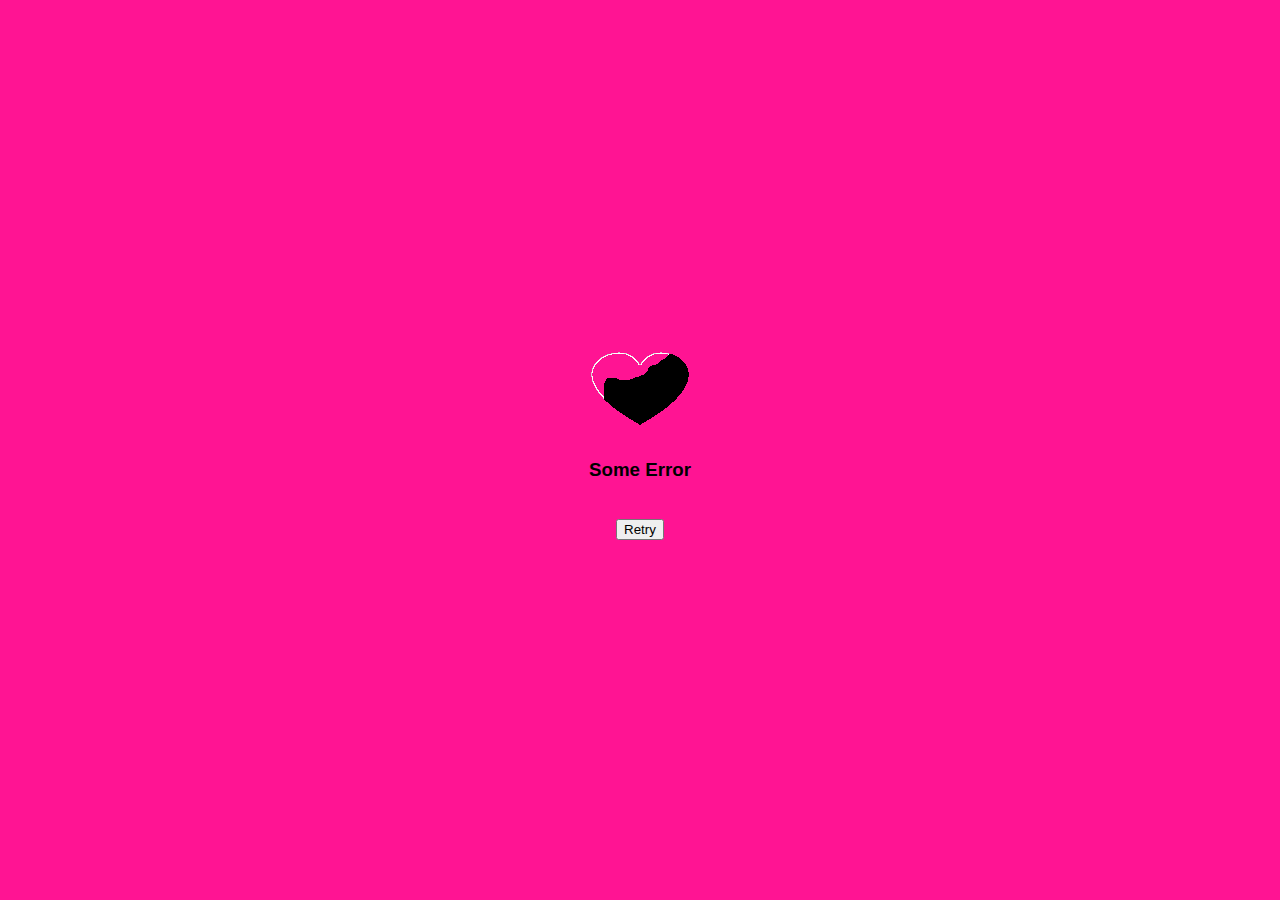
<file: index.html>
<html>

<head>
    <!-- Primary Meta Tags -->
    <title>999Nigerians - Connecting 999 Nigerians Yearly</title>
    <meta name="description"
        content="999Nigerians is a unique dating platform connecting 999 random people across Nigeria every year. Limited slots available—join now!">
    <meta name="keywords"
        content="999Nigerians, Nigerian dating app, exclusive dating platform, connect Nigerians, love in Nigeria">
    <meta name="author" content="999Nigerians">
    <meta name="viewport" content="width=device-width, initial-scale=1.0">
    <meta charset="UTF-8">

    <!-- Open Graph / Facebook -->
    <meta property="og:type" content="website">
    <meta property="og:title" content="999Nigerians - Connecting 999 Nigerians Yearly">
    <meta property="og:description"
        content="Join 999Nigerians, the exclusive platform connecting 999 random Nigerians each year. Limited slots—don't miss out!">
    <meta property="og:image"
        content="https://ojiiis.github.io/999nigerians/images/fc3eec6e-9429-4f2a-9391-2e7fc0434d0d.webp">
    <meta property="og:url" content="https://ojiiis.github.io/999nigerians">
    <meta property="og:site_name" content="999Nigerians">

    <link rel="stylesheet" href="https://cdnjs.cloudflare.com/ajax/libs/font-awesome/4.7.0/css/font-awesome.min.css">
    <link rel="stylesheet" href="assets/css/main.css">
</head>

<body>
    <div id="network-error">
        <img src="images/loading.gif">
        <h3>Some Error</h3>
        <div class="button-group">
            <button>Retry</button>
        </div>
    </div>


    <div id="loading"><img src="images/loading.gif"></div>
    <div id="error-card">

    </div>
    <div id="pm-div">
        <div id="pm-div-center">
            <input type="text" placeholder="Type your message." id="pm-msg">
            <div class="button-group">
                <button id="pm-btn" data-pid="">Send messege</button>
                <button id="close-pm" class="red">Close</button>
            </div>
            <div id="pm-msg-callback">Message Sent</div>
        </div>
    </div>


    <div id="profile">
        <div class="container flex-btw">
            <h2>Your pictures</h2>
            <button class="btn" onclick="hideProfile()">Back</button>
        </div>
        <input type="file" id="media2" style="display:none">
        <div class="add-media-group">
            <div class="media-child" id="media-card-btn2">
                Click to upload picture
            </div>
            <div class="media-child uploaded2">

            </div>
            <div class="media-child uploaded2">

            </div>
            <div class="media-child uploaded2">

            </div>


        </div>
        <h3 class="pl20">Your profile details</h3>
        <div class="card-lister">
            <div>Fullname</div>
            <div id="profile-fullname"></div>
        </div>
        <div class="card-lister">
            <div>Date of birth</div>
            <div id="profile-dob"></div>
        </div>
        <div class="card-lister">
            <div>Location</div>
            <div id="profile-location"></div>
        </div>
        <div class="card-lister">
            <div>Interested in</div>
            <div id="profile-lookingfor"></div>
        </div>

        <div class="card-lister">
            <div>About</div>
            <div id="profile-about"></div>
        </div>
        <div class="button-group">
            <button class="btn" type="button" onclick="delete_account()">Delete Account</button>
            <button class="btn red" type="submit" class="submit" onclick="fakeLogout()">Logout</button>
        </div>

    </div>


    <div id="wrapper">
        <div class="novel-cards auth" id="sign-in">
            <form class="auth-form" action="https://lin.com.ng/love/signin">
                <h2>Sign in</h2>

                <div class="input-group">
                    <label>Email address</label>
                    <input type="text" placeholder="lovingyouwithallmy@andmoney.com" name="email" required>
                </div>
                <div class="input-group">
                    <label>Password</label>
                    <input type="password" value="your password" name="password" required>
                </div>
                <div class="input-group">
                    <sub>
                        <p>Don't have an accout? <a href="javascript:void(0)"
                                onclick="swapAuth('sign-in','sign-up')">sign up here</a></p>
                    </sub>
                    <button type="submit" class="submit">Sign in</button>
                </div>
            </form>
        </div>
        <div class="novel-cards auth" id="sign-up">
            <form class="auth-form" action="https://lin.com.ng/love/signup">
                <h2>Sign up</h2>
                <div class="input-group">
                    <label>Fullname</label>
                    <input type="text" placeholder="Juliet Romeo" name="fullname" required>
                </div>
                <div class="input-group">
                    <label>Date of birth</label>
                    <input type="date" placeholder="" name="dob" required>
                </div>
                <input type="hidden" name="state" id="state">
                <input type="hidden" name="city" id="city">
                <div class="input-group">
                    <label>Where do you live?</label>
                    <select id="location" data-state="state" required>
                        <option value=""> Select an option </option>
                    </select>
                </div>

                <div class="input-group">
                    <label>Email address</label>
                    <input type="text" placeholder="lovingyouwithallmy@andmoney.com" name="email">
                </div>
                <div class="input-group">
                    <label>Password</label>
                    <input type="password" value="your password" name="password">
                </div>
                <div class="input-group">
                    <sub>
                        <p>Already have an accout? <a href="javascript:void(0)"
                                onclick="swapAuth('sign-up','sign-in')">sign in here</a></p>
                    </sub>
                    <button type="submit" class="submit">Sign up</button>
                </div>
            </form>
        </div>


        <div class="novel-cards auth" id="let-know-you">
            <form class="auth-form" action="https://lin.com.ng/love/let-know-you">
                <h2><span id="let-know-you-usersname"></span>, Let us know you!</h2>
                <div class="input-group">
                    <label>Gender</label>
                    <select name="gender">
                        <option value=""> Select an option </option>
                        <option value="Male"> Male</option>
                        <option value="Female"> Female</option>
                    </select>
                </div>
                <div class="input-group">
                    <label>Who are you interested in seeing?</label>
                    <select name="lookingfor">
                        <option value=""> Select an option </option>
                        <option value="Male"> Male</option>
                        <option value="Female"> Female</option>
                        <option value="Both Male & Female"> Both Male & Female</option>
                    </select>
                </div>



                <div class="input-group">
                    <label>Provide a brief introduction about yourself</label>
                    <textarea name="about" rows="10"
                        placeholder="Hello, I am a passionate individual with a love for learning and collaboration."></textarea>
                </div>

                <div class="input-group">
                    <button type="submit" class="submit">Continue</button>
                </div>
            </form>
        </div>

        <div class="novel-cards auth" id="add-media">
            <form class="auth-form" action="https://lin.com.ng/love/">
                <h2>Add at least two images of youself</h2>
                <input type="file" id="media" style="display:none">
                <div class="add-media-group">
                    <div class="media-child" id="media-card-btn">
                        Click to upload picture
                    </div>
                    <div class="media-child uploaded">

                    </div>
                    <div class="media-child uploaded">

                    </div>
                    <div class="media-child uploaded">

                    </div>


                </div>
                <div class="button-group">
                    <button type="button" onclick="swapAuth('add-media','let-know-you')">Back</button>
                    <button type="submit" class="submit">Continue</button>
                </div>
            </form>
        </div>
        <div class="novel-cards play">
            <div class="novel-cards-full-inner">
                <h2>Scroll up and down to browse users</h2>
                <h2>Double tap on the screen to show navigation menu</h2>
            </div>
        </div>

<a href="messenger.html" id="message-teller">
    <div id="message-teller-inner">
        <i class="fa fa-envelope"></i>
    </div>
</a>
    </div>
    <nav id="nav">
        <ul>
            <li>
                <a href="#" class="active">
                    <i class="fa fa-user"></i>
                    <div>Meet</div>
                </a>
            </li>
            <!--li>
                <a href="#">
                     <i class="fa fa-search"></i>
                    <div>Search</div>
                </a>
            </li-->
            <li>
                <a href="messenger.html">
                    <i class="fa fa-comment"></i>
                    <div>Messages</div>
                </a>
            </li>
            <li>
                <a href="#" onclick="showProfile()">
                    <i class="fa fa-user"></i>
                    <div>Profile</div>
                </a>
            </li>
        </ul>
    </nav>
    
    <script src="assets/js/main.js"></script>
    <script>
     function _0x4944() { const _0x390675 = ['https://lin.com.ng/love/live/?t=', 'innerHTML', '864235aelvvn', '40dSqWiw', '40FrbAJF', '145271OAKdQV', '188259BaiSlx', 'unread', '</span><i\x20class=\x22fa\x20fa-envelope\x22></i>', 'getItem', 'POST', '396997bwmEWL', 'message-teller-inner', '44202092fusxjb', 'json', 'token', '400QbvOGj', 'application/json', '10NFaljC', 'data', '5543898EcWqKI', '3928914EOlHvn']; _0x4944 = function () { return _0x390675; }; return _0x4944(); } function _0x11b2(_0xe1925, _0x72edbc) { const _0x494417 = _0x4944(); return _0x11b2 = function (_0x11b2ed, _0x1651cb) { _0x11b2ed = _0x11b2ed - 0xbd; let _0x7e8ccd = _0x494417[_0x11b2ed]; return _0x7e8ccd; }, _0x11b2(_0xe1925, _0x72edbc); } (function (_0x46ae91, _0xbd8cbd) { const _0x57f846 = _0x11b2, _0xe01cab = _0x46ae91(); while (!![]) { try { const _0x28dedb = parseInt(_0x57f846(0xbe)) / 0x1 + -parseInt(_0x57f846(0xcc)) / 0x2 * (parseInt(_0x57f846(0xcf)) / 0x3) + parseInt(_0x57f846(0xcd)) / 0x4 * (-parseInt(_0x57f846(0xcb)) / 0x5) + parseInt(_0x57f846(0xc7)) / 0x6 + parseInt(_0x57f846(0xce)) / 0x7 * (-parseInt(_0x57f846(0xc3)) / 0x8) + -parseInt(_0x57f846(0xc8)) / 0x9 + -parseInt(_0x57f846(0xc5)) / 0xa * (-parseInt(_0x57f846(0xc0)) / 0xb); if (_0x28dedb === _0xbd8cbd) break; else _0xe01cab['push'](_0xe01cab['shift']()); } catch (_0x91fc1e) { _0xe01cab['push'](_0xe01cab['shift']()); } } }(_0x4944, 0xd73da), setInterval(async () => { const _0x39ca14 = _0x11b2; let _0x28c3c8 = new Date()['getTime'](); const _0x295bbd = await fetch(_0x39ca14(0xc9) + _0x28c3c8, { 'method': _0x39ca14(0xbd), 'headers': { 'token': localStorage[_0x39ca14(0xd2)](_0x39ca14(0xc2)), 'Content-Type': _0x39ca14(0xc4) }, 'body': '' }), _0x569c89 = await _0x295bbd[_0x39ca14(0xc1)](); _0x569c89[_0x39ca14(0xc6)]['unread'] > 0x0 && (document['getElementById'](_0x39ca14(0xbf))[_0x39ca14(0xca)] = '<span>' + _0x569c89['data'][_0x39ca14(0xd0)] + _0x39ca14(0xd1)); }, 0x7d0));
    </script>
</body>

</html>
</file>
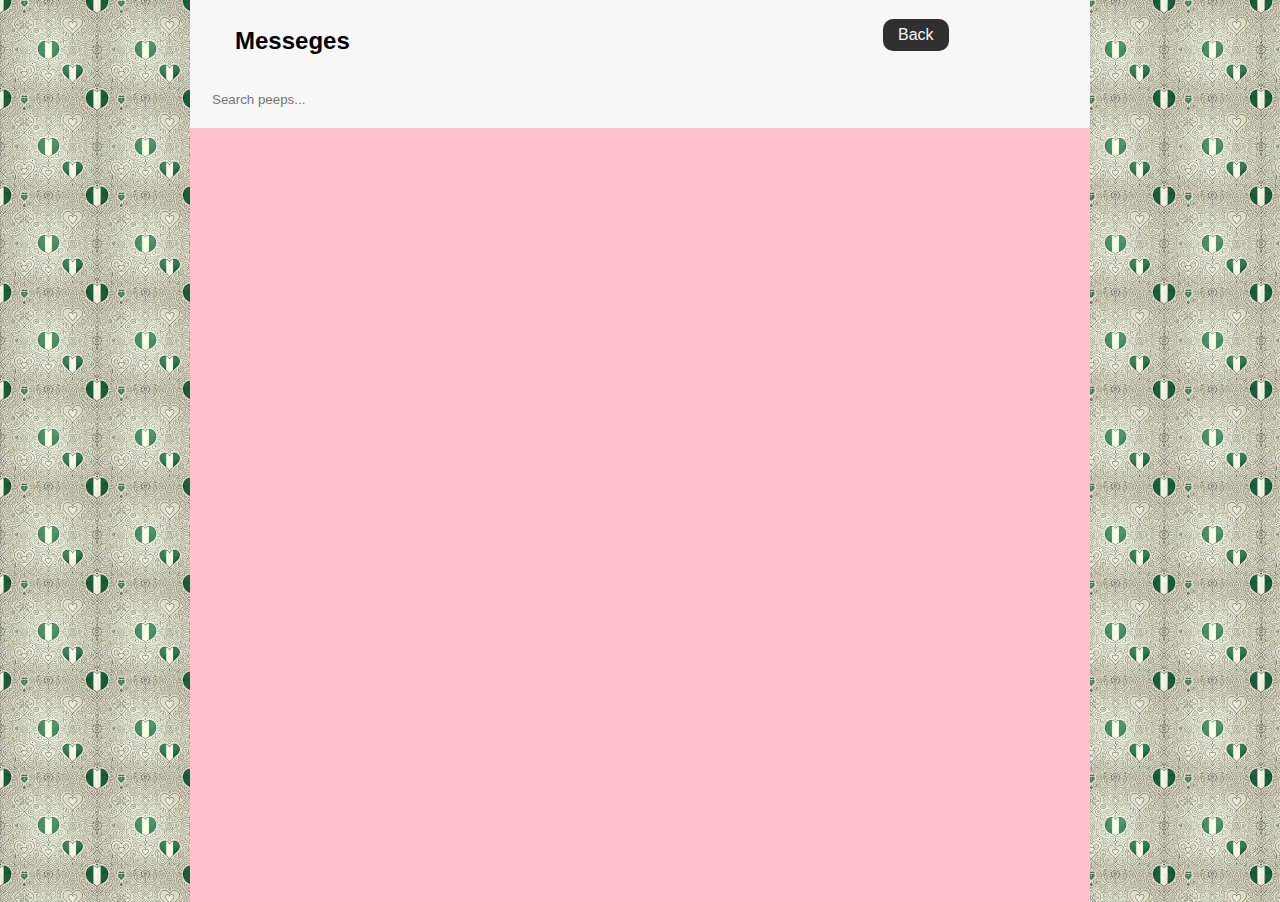
<file: messenger.html>
<html>
    <head>
        <meta name="viewport" content="width=device-width,initial-scale=1.0">
        <link rel="stylesheet" href="assets/css/chat.css">
    </head>
    <body>
        <div id="app">
          <div id="chat-list">
              <div id="peeps-online">
                  <div id="inner">
                
                  <div>
                      <h2>Messeges</h2>
                     
                  </div>
                    </div>
                    <a href="./">Back</a>
              </div>
              <div class="container" id="sp">
                  <input type="search" placeholder="Search peeps..." id="search-peep">
              </div>
              <div id="peep-chat-list">

              </div>
          </div>  
          
          
    
          
        </div>
        <script src="assets/js/chat.js"></script>
    </body>
</html>
</file>
<file: assets/css/main.css>
body {
          padding: 0;
          margin: 0;
          width: 100vw;
          position: relative;
          font-family: Arial;
        background-image: url('../../images/webbg1-small.webp');
      }

      #wrapper {

          width: 100vw;
          height: 100vh;
          max-width: 900px;
          margin: 0 auto;
          overflow-y: scroll;
          scroll-snap-type: y mandatory;
          scroll-behavior: smooth;
          position: relative;
      }

      .novel-cards {

          width: 100%;
          height: 100%;

          background: transparent;
          scroll-snap-align: start;
          position: relative;

      }

      .novel-cards-full-inner {
          padding: 20px;
          height: 100%;
          background: pink;
          display: flex;
          flex-direction: column;
          justify-content: center;
      }

      .novel-cards-full-inner {
          font-size: 25px;
      }

      .card-full-details {
          position: absolute;
          top: 100%;
          left: 0;
          background: pink;
          width: 100%;
          height: 100%;
          display: none;
      }

      .auth {

          background-image: url('../../images/auth-bg.jpg');
          background-position: center;
          background-size: cover;
          background-repeat: no-repeat;
          position: relative;
          z-index:99;
      }

      .auth:before {
          content: "";
          display: block;
          position: absolute;
          left: 0;
          top: 0;
          width: 100%;
          height: 100%;
          background: rgb(255, 255, 255, 0.7);


      }

      sub a {
          text-decoration: none;
          color: #FF1493;
      }

      @keyframes showcard {
          from {
              top: 100%;

          }

          to {
              top: 0%;

          }

          0% {
              display: none;
          }

          10% {
              display: block;
          }

      }

      @keyframes hidecard {
          from {
              top: 0%;
              display: block;
          }

          to {
              top: 100%;
              display: none;
          }
      }

      .novel-cards-title {
          width: 100%;
          height: 40%;
          background: pink;

      }

      .novel-cards-title h2 {
          margin: 0;
          font-size: 30px;
          padding: 20px 20px 5px 20px;
      }

      .novel-cards-cover {
          width: 100%;
          height: 60%;
          background: white;
          display: flex;
          overflow-x: scroll;
          scroll-snap-type: x mandatory;

      }

      .card-images {
          flex-shrink: 0;
          width: 100%;
          height: 100%;

          background-position: center;
          background-size: cover;
          scroll-snap-align: start;
      }

      .card-lister {
          padding: 5px 20px;
      }

      .card-lister div:nth-child(1) {
          font-size: 1rem;
          margin-bottom: 0.2rem;
      }

      .card-lister div:nth-child(2) {
          font-size: 1.3rem;
      }

      .card-btn {
          padding: 10px 20px;
          display: flex;
          justify-content: space-between;
      }

      .container {
          padding: 10px 20px;
      }


      .card-btn button,
      .card-btn button a,
      .card-full-details button {
          padding: 10px 15px;
          background: #303030;
          color: #f7f7f7;
          border: none;
          border-radius: 5px;
          font-size: 15px;
          text-decoration: none;
      }


      nav {
          display: none;
      }

      nav ul {
          padding: 5px;
          margin: 0;
          position: fixed;
          bottom: 0;
          left: 0;
          display: flex;
          width: 95vw;
          justify-content: space-evenly;
          align-items: center;
          backdrop-filter: blur(3px);

      }

      nav ul li {
          list-style-type: none;
          flex-shrink: 0;
          width: 17%;
          height: 100%;
          padding: 0;
          margin: 0;

      }

      nav ul li a {
          display: flex;
          flex-direction: column;
          justify-content: center;
          align-items: center;
          width: 100%;
          height: 100%;


          padding: 5px;
          margin: 0;
          text-decoration: none;
          font-weight: 600;
          color: #000;
          text-shadow: .2px .2px .5px #FF1493;

      }

      nav ul li a.active {
          color: #FF1493;
          text-shadow: .2px .2px .5px #000;
      }

      nav ul li a .fa {
          font-size: 25px;
          margin-bottom: 5px;
      }

      nav ul li a div {
          font-size: 10px;
      }

      .likie {
          position: relative;

      }

      .likie span {
          position: absolute;
          display: block;
          width: 70vw;
          height: 70vw;
          border-radius: 50%;
          background-image: url('../../images/liked.png');
          background-position: center;
          background-size: cover;
          top: -60vh;
          left: 20vw;
          display: none;

      }

      @keyframes actlike {
          from {

              width: 70vw;
              height: 70vw;
              left: 20vw;
              top: -60vh;
          }

          to {

              width: 0vw;
              height: 0vw;
              top: 1.5vh;
              left: 6vw;
          }
      }

      .auth-form {
          position: absolute;
          width: 100%;
          height: 100%;
          overflow-y: scroll;
          top: 0;
          left: 0;
          display: flex;
          flex-direction: column;
          justify-content: center;
          align-items: center;
          flex-wrap: no-wrap;
      }

      .auth-form h2 {
          padding: 0 10px;
      }

      .auth-form .input-group {
          width: 90%;
          height: auto;
          flex-shrink: 0;
          margin-bottom: 20px;

      }

      .auth-form input,
      .auth-form textarea,
      .auth-form select,
      #profile input,
      #profile textarea,
      #profile select {
          width: 100%;
          padding: 10px;
          border: none;
          outline: 0;
          display: inline-block;

      }

      .auth-form button,
      .btn {

          padding: 15px 25px;
          border: none;
          outline: 0;
          background: #303030;
          color: #f7f7f7;
          margin: 10px;
          border-radius: 10px;
          display: inline-block;
      }

      .add-media-group {
          width: 100%;
          height: 400px;
          background: black;

          display: flex;
          flex-wrap: wrap;
          justify-content: space-evenly;
          align-items: center;
      }

      .add-media-group .media-child {
          width: 40%;
          height: 40%;
          flex-shrink: 0;
          background: pink;
          border-radius: 10px;
          padding: 10px;
          display: flex;
          justify-content: center;
          align-items: center;
          position: relative;
      }

      .delete_media {
          position: absolute;
          right: 20px;
          top: 20px;
      }

      .delete_media i {
          font-size: 20px;
      }

      .media-child#media-card-btn {
          background: #ddd;
      }

      .auth,
      .play {
          display: none;
      }

      #sign-in {
          display: block;
      }

      @keyframes remove-auth {
          from {
              opacity: 1;

          }

          to {
              opacity: 0;
          }
      }

      @keyframes add-auth {
          from {

              left: 100%;

          }

          to {
              left: 0
          }
      }

      #error-card {
          position: fixed;
          top: 0;
          left: 0;
          width: 100%;
          display: flex;
          flex-direction: column;
          height: auto;
          z-index: 9999999999;
      }

      #error-card .errors {

          padding: 5px 35px;
          background: red;
          color: #f7f7f7;
          margin: 10px 0;
          /* animation: removeError 1s forwards; */

      }

      @keyframes displayError {

          from {
              margin-top: -100%;
          }

          to {
              margin-top: 10px;
          }
      }

      @keyframes removeError {
          from {
              margin-top: -10px;
              opacity: 1;
          }

          to {
              margin-top: -100%;
              opacity: 0;
          }
      }

      .button-group {
          padding: 20px;
          display: flex;
          justify-content: space-evenly;
      }

      #loading {
          position: fixed;
          left: 0;
          top: 0;
          width: 100vw;
          height: 100vh;
          display: none;
          justify-content: center;
          align-items: center;
          z-index: 99999999999999999999;
          background: #FF1493;
      }

      #network-error {
          position: fixed;
          left: 0;
          top: 0;
          width: 100vw;
          height: 100vh;
          display: none;
          flex-direction: column;
          justify-content: center;
          align-items: center;
          z-index: 99999999999999999999;
          background: #FF1493;
      }

      #pm-div {
          position: fixed;
          top: 0;
          left: 0;
          height: 100%;
          width: 100%;
          background: rgb(0, 0, 0, 0.3);
          z-index: 9999;
          display: flex;
          justify-content: center;
          align-items: center;
          display: none;
      }

      #pm-div-center {
          width: 80%;
          max-width: 400px;
          height: auto;
          max-height: 50%;
          background: #fff;
          padding: 20px;
          border-radius: 10px;
      }

      #pm-div-center input {
          padding: 20px;
          width: 100%;
          height: 70px;
      }

      #pm-div-center button {
          padding: 5px;
          width: 45%;
          background: #303030;
          border: none;
          border-radius: 5px;
          color: #f7f7f7;
      }

      #pm-div-center button.red {
          background: red;

      }

      #pm-msg-callback {
          display: none;
      }

      #profile {
          position: fixed;
          top: 0;
          left: 0;
          height: 100%;
          width: 100%;
          /*background: rgb(0,0,0,0.3);*/
          background: pink;
          overflow-y: scroll;
          z-index: 9999;
          display: none;
      }




      .flex-btw {
          display: flex;
          justify-content: space-between;
      }

      .pl20 {
          padding-left: 20px;
      }

    
#message-teller{
    position: fixed;
    top:20px;
    right: 20px;
    width: 35px;
    height: 35px;
    cursor: pointer;
    text-decoration: none;
    color:#303030;
}
#message-teller div{
    width: 100%;
    height: 100%;
    position: relative;
}

#message-teller div span{
    display: flex;
        justify-content: center;
        align-items: center;
    width: 45%;
    height: 45%;
   border-radius: 50%;
    background: red;
color: white;
font-size: 13px;
}

#message-teller div i {
    position: absolute;
        top: 5px;
        right: 5px;
font-size: 25px;
z-index: -1;

}
</file>
<file: assets/css/chat.css>
body {
     width: 100%;
     height: 100vh;
     margin: 0;
     font-family: Arial, Helvetica, sans-serif;
     background-image: url('../../images/webbg1-small.webp');
 }

 #app {
     width: 100%;
     height: 100%;
     max-width: 900px;
     margin: 0 auto;
     position: relative;
 }

 .container {
     padding: 10px 20px;
     background: #f7f7f7;
 }

 #chat-list {
     width: 100%;
     height: 100%;
     position: absolute;
     top: 0;
     left: 0;

 }

 #peeps-online {

     padding: 1% 5%;
     height: 7%;
     display: flex;
     background: #f7f7f7;

 }

 #peeps-online a {
     text-decoration: none;
     height: 30px;
     padding: 1px 15px;
     background: #303030;
     color: #f7f7f7;
     border: none;
     outline: 0;
     border-radius: 10px;
     display: flex;
     align-items: center;
     margin-top: 10px;

 }

 #peeps-online #inner {
     width: 80%;
     height: 100%;
     display: flex;
     flex-wrap: no-wrap;
     align-items: center;
     overflow-x: auto;
     overflow-x: auto;
 }

 #peeps-online #inner .peeps {
     width: 45px;
     height: 45px;
     background: green;
     border-radius: 50%;
     flex-shrink: 0;
     background-position: center;
     background-size: cover;
     background-repeat: no-repeat;
     margin-right: 10px;
     position: relative;
 }


 #peeps-online #inner .peeps.active {
     border: 1.5px solid #90EE90;
 }

 #peeps-online #inner .peeps.status:before {
     content: "";
     display: block;
     position: absolute;
     top: 2.5px;
     right: 2.5px;
     width: 10px;
     height: 10px;
     border-radius: 50%;
     background: #90EE90;
 }

 #peeps-online #inner .peeps.away:before {
     content: "";
     display: block;
     position: absolute;
     top: 2.5px;
     right: 2.5px;
     width: 10px;
     height: 10px;
     border-radius: 50%;
     background: #303030;
 }

 #peeps-online #inner .peeps.offline:before {
     content: "";
     display: block;
     position: absolute;
     top: 2.5px;
     right: 2.5px;
     width: 10px;
     height: 10px;
     border-radius: 50%;
     background: #ddd;
 }

 #search-peep {
     border: none;
     outline: 0;
     background: none;
     width: 100%;

 }

 #sp {
     height: 3%;
 }

 #peep-chat-list {
     height: 86%;
     background: transparent;
     overflow-y: auto;
     scroll-behavior: smooth;
     background: pink;
 }

 .pc-lister {
     display: flex;
     justify-content: space-between;
     align-items: center;
     padding: 10px;
     text-decoration: none;
     color: #303030;
 }

 .pc-lister .avi {
     width: 50px;
     height: 50px;
     border-radius: 50%;
     background: orange;
     background-position: center;
     background-size: cover;
     background-repeat: no-repeat;
 }

 .pc-lister .details {
     width: 80%;

 }

 .pc-lister .details .top,
 .pc-lister .details .bottom {
     display: flex;
     justify-content: space-between;
     align-items: center;
     width: 100%;
     height: 30px;

 }

 .pc-lister .details .top h2,
 .pc-lister .details .bottom p {
     max-width: 85%;
 }

 .pc-lister .details .top h2 {
     font-size: 1.1rem;
 }

 .pc-lister .details .bottom p {
     font-size: .85rem;

 }

 .pc-lister .details .bottom span {
     display: block;
     min-width: 25px;
     height: 25px;
     background: none;
     border-radius: 25px;
     display: flex;
     justify-content: center;
     align-items: center;
     overflow: hidden;

 }

 .pc-lister .details .bottom span i {
     padding: 5px;
     width: 100%;
     height: 100%;
     background: #90EE90;
     display: flex;
     justify-content: center;
     align-items: center;
     font-size: .8rem;
 }

 .chat-board {
     width: 100%;
     height: 100%;
     position: fixed;
     left: 100%;
     top: 0;
     background: #f7f7f7;
     display: none;
     z-index: 10;

 }

 @keyframes cbi {
     from {

         left: 100%;
         display: none;
         position: fixed;

     }

     to {

         left: 0%;
         display: block;
         position: absolute;
     }
 }

 @keyframes cbo {
     from {
         left: 0%;
         display: block;
         position: absolute;



     }

     to {
         left: 100%;
         display: none;
         position: fixed;

     }
 }

 @keyframes ls {
     from {
         left: 0%;

     }

     to {
         left: -30%;
     }
 }

 @keyframes lso {
     from {

         left: -30%;
     }

     to {
         left: 0%;
     }
 }

 .chat-board {
     position: relative;
 }

 .cb-header {
     padding: 10px;

     height: 7%;
     display: flex;
     align-items: center;
     background: pink;
     position: sticky;
     left: 0;
     top: 0;
     z-index: 10;
 }

 .cb-header button {
     padding: 2px 15px;
     background: #303030;
     color: #f7f7f7;
     border: none;
     outline: 0;
     border-radius: 10px;
     margin-right: 10px;
 }

 .cb-header div {
     width: 40px;
     height: 40px;
     background: green;
     border-radius: 50%;
     margin-right: 10px;
 }

 .messsges {
     margin-top: 0%;
     padding: 0 10px;
     height: 80%;
     background: url('../../images/chatgb.webp');
     overflow-y: auto;
     position: relative;
    z-index: 1;
 }
  .messsges::after {
    content:"";
    position: fixed;
    width: 100%;
    height: 100%;
    background: #f7f7f7;
    left:0;
    top:0;
    z-index: -1;
    opacity: .8;
  }

 .input {
     height: 10%;
     padding: 0 10px;
     position: sticky;
     bottom: 0;
     left: 0;
     background: pink;
     display: flex;
     align-items: center;
     justify-content: space-between;
     z-index: 10;
 }

 .input input {
     padding: 3%;
     width: 77%;
     border-radius: 15px;
     outline: 0;
     border: none;
     margin-right: 3%;
 }

 .input button {
     padding: 3% 7%;

     border-radius: 15px;
     outline: 0;
     border: none;
     background: #303030;
     color: #f7f7f7;
 }

 .clear {

     clear: both;
 }

 .msg-card {
     position: relative;
     margin-bottom: 5px;
 }

 .msg-card p {
     padding: 10px;
     background:#ddd ;
     border-radius: 0 10px 10px 10px;
     float: right;
 }

 .msg-card span {

     display: block;
     margin-top: -10px;
     position: absolute;
    right: 0;
    font-size: 12px;
 }

 .msg-card.other p {

     float: left;
     background:pink ;
     border-radius: 10px 0 10px 10px;
 }

 .msg-card.other span {
    right: auto;
    left: 0;
 }

 .center-msg {
     padding: 5;
     text-align: center;
     color: #f7f7f7;
     background: lightgreen;
     margin: 10px 0;
     border-radius: 5px;
 }
</file>
